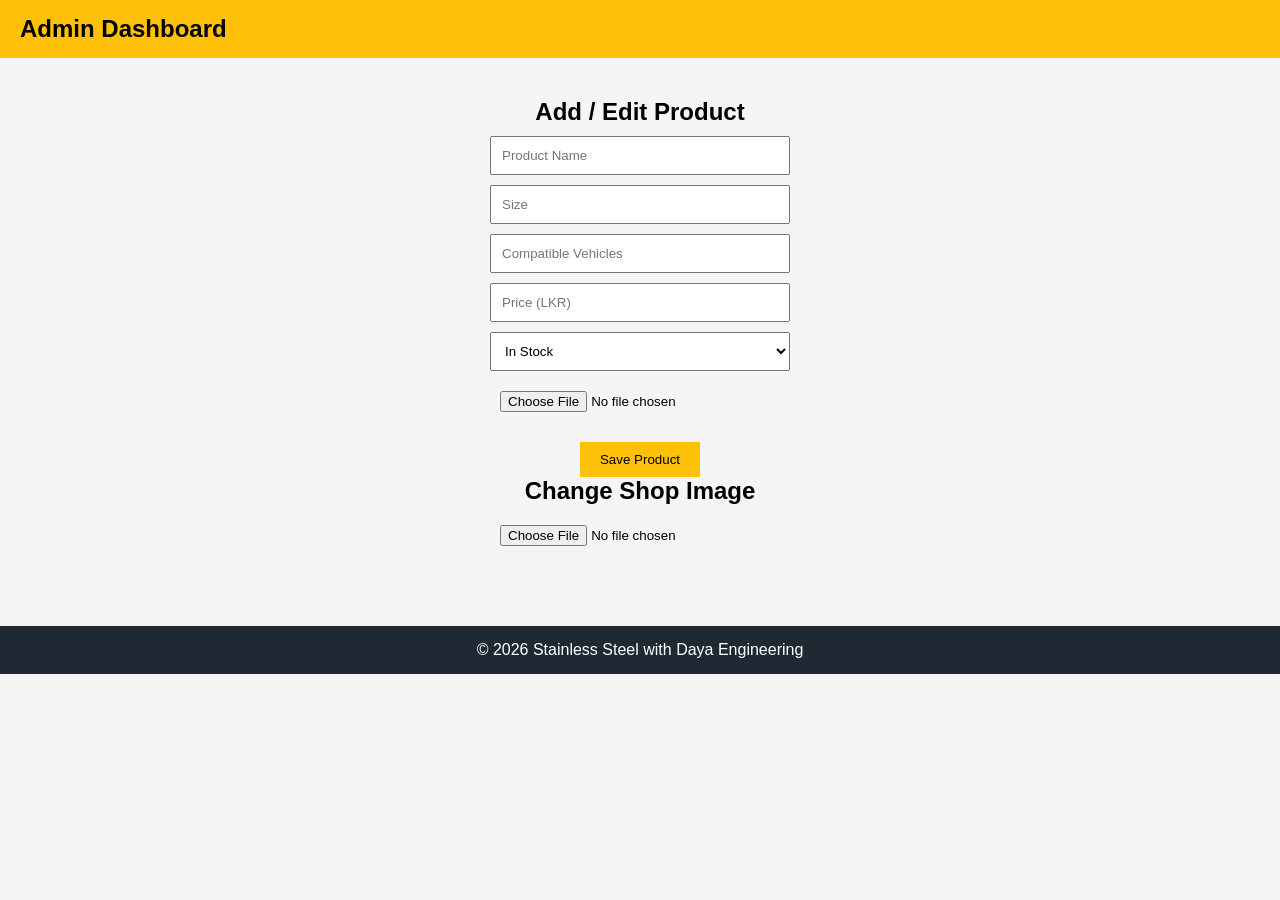
<file: admin.html>
<!DOCTYPE html>
<html lang="en">
<head>
    <meta charset="UTF-8">
    <meta name="viewport" content="width=device-width, initial-scale=1.0">
    <title>Admin Panel</title>
    <link rel="stylesheet" href="css/styles.css">
</head>
<body>
<header>
    <nav class="navbar">
        <h1>Admin Dashboard</h1>
    </nav>
</header>

<section class="admin">
    <h2>Add / Edit Product</h2>
    <form id="productForm">
        <input type="text" id="name" placeholder="Product Name" required>
        <input type="text" id="size" placeholder="Size" required>
        <input type="text" id="vehicles" placeholder="Compatible Vehicles" required>
        <input type="number" id="price" placeholder="Price (LKR)" required>
        <select id="stock">
            <option value="In Stock">In Stock</option>
            <option value="Out of Stock">Out of Stock</option>
        </select>
        <input type="file" id="image" accept="image/*" required>
        <button type="submit" class="btn">Save Product</button>
    </form>

    <h2>Change Shop Image</h2>
    <input type="file" id="shopImageInput" accept="image/*">
</section>

<footer>
    <p>&copy; 2026 Stainless Steel with Daya Engineering</p>
</footer>

<script src="js/app.js"></script>
</body>
</html>
</file>
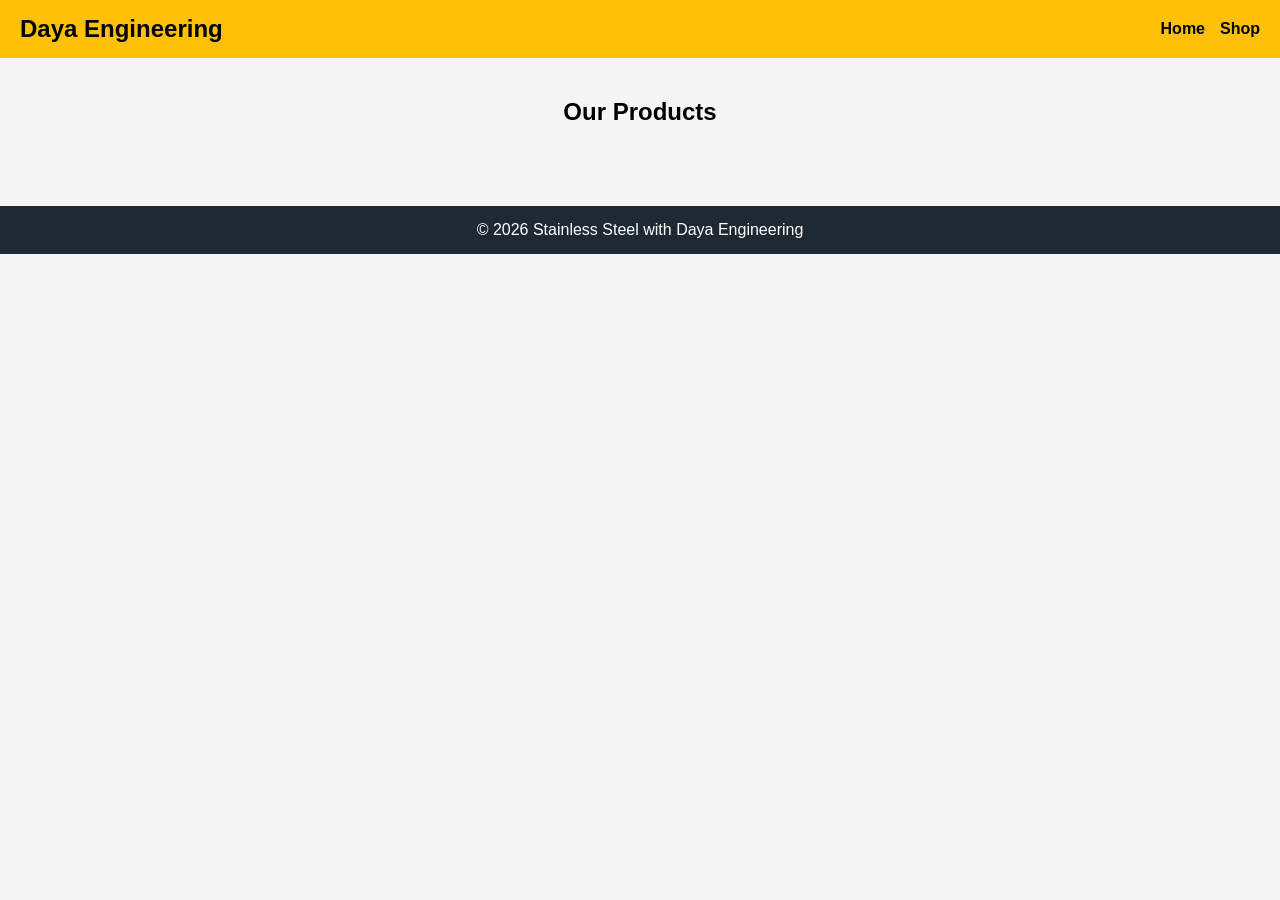
<file: shop.html>
<!DOCTYPE html>
<html lang="en">
<head>
    <meta charset="UTF-8">
    <meta name="viewport" content="width=device-width, initial-scale=1.0">
    <title>Shop - Daya Engineering</title>
    <link rel="stylesheet" href="css/styles.css">
</head>
<body>
<header>
    <nav class="navbar">
        <h1>Daya Engineering</h1>
        <ul>
            <li><a href="index.html">Home</a></li>
            <li><a href="shop.html">Shop</a></li>
        </ul>
    </nav>
</header>

<section class="products">
    <h2>Our Products</h2>
    <div id="productList" class="product-grid"></div>
</section>

<footer>
    <p>&copy; 2026 Stainless Steel with Daya Engineering</p>
</footer>

<script src="js/app.js"></script>
</body>
</html>
</file>
<file: css/styles.css>
* {
    margin: 0;
    padding: 0;
    box-sizing: border-box;
    font-family: Arial, sans-serif;
}

body {
    background-color: #f5f5f5;
}

.navbar {
    background: #FFC107;
    color: #000;
    display: flex;
    justify-content: space-between;
    align-items: center;
    padding: 15px 20px;
}

.navbar ul {
    list-style: none;
    display: flex;
    gap: 15px;
}

.navbar a {
    text-decoration: none;
    color: #000;
    font-weight: bold;
}

.hero {
    height: 80vh;
    background: linear-gradient(270deg, #c0c0c0, #e5e5e5, #b0b0b0);
    background-size: 600% 600%;
    animation: steelAnimation 10s ease infinite;
    display: flex;
    justify-content: center;
    align-items: center;
    text-align: center;
    color: #000;
}

@keyframes steelAnimation {
    0% { background-position: 0% 50%; }
    50% { background-position: 100% 50%; }
    100% { background-position: 0% 50%; }
}

.btn {
    background: #FFC107;
    color: #000;
    padding: 10px 20px;
    text-decoration: none;
    border: none;
    cursor: pointer;
    margin-top: 10px;
    display: inline-block;
}

.products {
    padding: 40px 20px;
    text-align: center;
}

.product-grid {
    display: grid;
    grid-template-columns: repeat(auto-fit, minmax(250px, 1fr));
    gap: 20px;
    margin-top: 20px;
}

.product-card {
    background: #fff;
    border-radius: 8px;
    padding: 15px;
    box-shadow: 0 2px 8px rgba(0,0,0,0.1);
}

.product-card img {
    width: 100%;
    height: 180px;
    object-fit: cover;
}

.shop-info {
    padding: 40px 20px;
    text-align: center;
}

.admin {
    padding: 40px 20px;
    text-align: center;
}

.admin input, .admin select {
    display: block;
    margin: 10px auto;
    padding: 10px;
    width: 300px;
}

footer {
    background: #1f2933;
    color: #fff;
    text-align: center;
    padding: 15px;
    margin-top: 20px;
}
</file>
